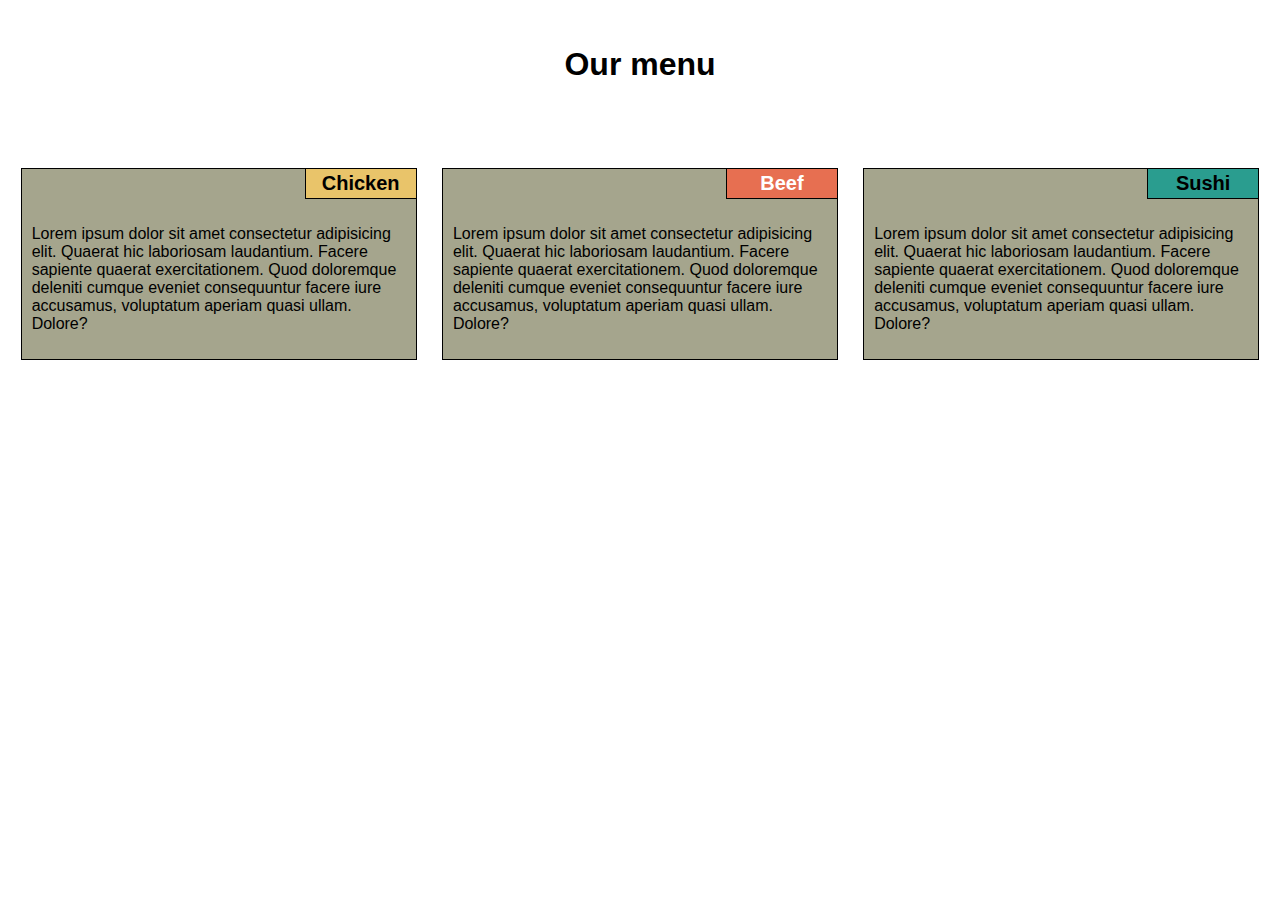
<file: index.html>
<!DOCTYPE html>
<html>
    <head>
        <meta charset=“utf-8”>
        <meta name="viewport" content="width=device-width, initial-scale=1">
        <title>Assignment Solution for Module 2</title>
        <link rel="stylesheet" href="css/style.css">
    </head>
    <body>
        <h1>Our menu</h1>
        <div id="d1">
            <div id="title1">Chicken</div>
            <p>Lorem ipsum dolor sit amet consectetur adipisicing elit. Quaerat hic laboriosam laudantium. Facere sapiente quaerat exercitationem. Quod doloremque deleniti cumque eveniet consequuntur facere iure accusamus, voluptatum aperiam quasi ullam. Dolore?</p>
        </div>
        <div id="d2">
            <div id="title2">Beef</div>
            <p>Lorem ipsum dolor sit amet consectetur adipisicing elit. Quaerat hic laboriosam laudantium. Facere sapiente quaerat exercitationem. Quod doloremque deleniti cumque eveniet consequuntur facere iure accusamus, voluptatum aperiam quasi ullam. Dolore?</p>
        </div>
        <div id="d3">
            <div id="title3">Sushi</div>
            <p>Lorem ipsum dolor sit amet consectetur adipisicing elit. Quaerat hic laboriosam laudantium. Facere sapiente quaerat exercitationem. Quod doloremque deleniti cumque eveniet consequuntur facere iure accusamus, voluptatum aperiam quasi ullam. Dolore?</p>
        </div>
    </body>
</html>
</file>
<file: css/style.css>
* {
    box-sizing: border-box;
    font-family: 'Lucida Sans', 'Lucida Sans Regular', 'Lucida Grande', 'Lucida Sans Unicode', Verdana, sans-serif;
}

h1 {
    text-align: center;
    padding-top: 25px;
    padding-bottom: 50px;
}

#title1 {
    font-size: 125%;
    font-weight: bold;
    float: right;
    margin: 0px;
    padding: 3px;
    background-color: #e9c46a;
    text-align: center;
    border-left: 1px black solid;
    border-bottom: 1px black solid;
    width: 111px;
}
#title2 {
    font-size: 125%;
    font-weight: bold;
    color: white;
    float: right;
    margin: 0px;
    padding: 3px;
    background-color: #e76f51;
    text-align: center;
    border-left: 1px black solid;
    border-bottom: 1px black solid;
    width: 111px;
}
#title3 {
    font-size: 125%;
    font-weight: bold;
    float: right;
    margin: 0px;
    padding: 3px;
    background-color: #2a9d8f;
    text-align: center;
    border-left: 1px black solid;
    border-bottom: 1px black solid;
    width: 111px;
}

p {
    padding: 10px;
    padding-top: 40px;
}

@media (max-width: 767px) {
    div {
        background-color: #a5a58d;
        width: 92%;
        height: 30%;
        border: 1px black solid;
        padding: 0px;
        margin: 4%;
    }
}

@media (min-width: 768px) and (max-width: 991px) {
    #d1, #d2 {
        float: left;
        background-color: #a5a58d;
        width: 48%;
        height: 50%;
        border: 1px black solid;
        padding: 0px;
        margin: 1%;
    }

    #d3 {
        clear: left;
        background-color: #a5a58d;
        width: 98%;
        height: 50%;
        border: 1px black solid;
        padding: 0px;
        margin: 1%;
    }
}

@media (min-width: 992px) {
    #d1, #d2, #d3 {
        float: left;
        background-color: #a5a58d;
        width: 31.33%;
        height: 50%;
        border: 1px black solid;
        padding: 0px;
        margin: 1%;
    }
}
</file>
